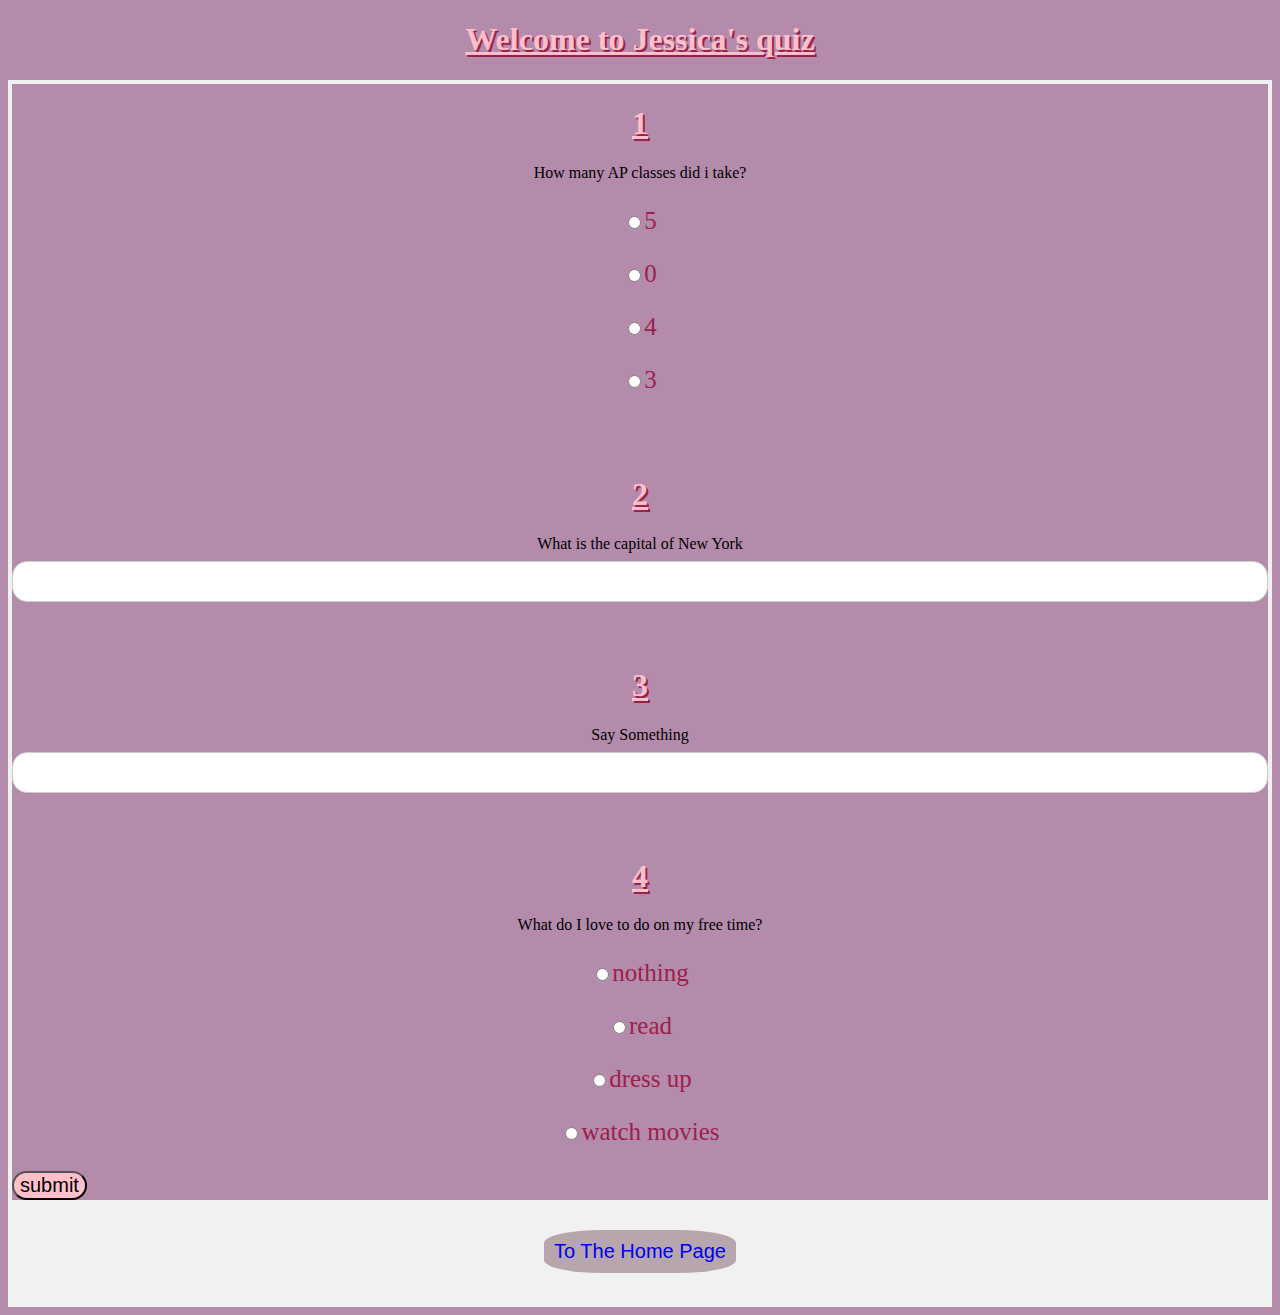
<file: quiz.html>
<!DOCTYPE html>
<html>
  <head>
    <meta charset="utf-8">
    <meta name="viewport" content="width=device-width">
    <title>Quiz</title>
    <link href="style.css" rel="stylesheet" type="text/css" />

<link href="quiz.css" rel="stylesheet" type="text/css" />

<link href="quiz.js" rel="" type="javascript" />


  </head>
  <body>
<h1>Welcome to Jessica's quiz</h1>
<div class="row">


<form id="quiz" name="quiz">
	
	<div id="q1">

	<h1>1</h1>

  <label for="1">How many AP classes did i take?</label>

  <p><input type="radio" id="question1" name="1" value="5">5</p>
  <p><input type="radio" id="question1" name="1" value="0">0</p>
	<p><input type="radio" id="question1" name="1" value="4">4</p>
	<p><input type="radio" id="question1" name="1" value="3">3</p>
	</div>
	
	<br><br>

	<div id="q2">

<h1>2</h1>

  <label for="2">What is the capital of New York</label><br>
  <input type="text" id="question2" name="2" >
</div>

	<br><br>
	<div id="q3">

<h1>3</h1>
	<label for "3">Say Something</label><br>
	 <input type="text" id="question3" name="3" >

	</div>

<br><br>

<div id="q4">
<h1>4</h1>

  <label for="4">What do I love to do on my free time?</label>

  <p><input type="radio" id="question4" value="1">nothing</p>
  <p><input type="radio" id="question4" value="2">read</p>
	<p><input type="radio" id="question4" 
	value="3">dress up</p>
	<p><input type="radio" id="question4" 
	value="4">watch movies</p>

</div>


<div>
	<input class="submit" type="button" name="" value="submit" onclick="check()">
</div>

<div class="container">

    <button type="button" class="backbutton"><a class="backbutton" href="index.html">To The Home Page </a></button>
  </div>


</form>


</div>


</div>
</div>



    <script src="quiz.js">

		</script>

	
  </body>
</html>
</file>
<file: style.css>
h1{
color:#a8adb4;
text-decoration: underline;
text-shadow: 2px 2px rgb(156, 33, 74);
}

h3{
color:rgb(156, 33, 74);
font-size:15px;
font-family: 'Poiret One', cursive;
}

h4{
color:rgb(156, 33, 74);
font-size:25px;
font-family: 'Sacramento', cursive;
}

.intro{
	background-color: rgb(236, 222, 225);
	font-size: 20px;
}

.short{
	font-family: 'Sacramento', cursive;
}


/* p{
color:rgb(156, 33, 74);
font-size:25px;
font-family: 'Raleway Dots', cursive;
} */


#navbar1{
color: rgb(156, 33, 74);
}

.jess{
	font-size:30px;
	border-radius:50%;
	width:250px;
	height:250px;
	object-fit:cover;
	margin-bottom:50px;
	position: relative;
  animation: mymove 10s infinite;
}

.jess:hover{
	transform: rotateY(180deg);
}

@keyframes mymove {
  from {left: -200px;}
  to {left: 200px;}
}

html body{
  text-align:center;
}

.what{
	text-decoration: underline;
	font-size:25px;
	color:rgb(156, 33, 74);
	font-family: 'Poiret One', cursive;
}


p{
  font-size:25px;
	color:rgb(156, 33, 74);
	font-family: 'Poiret One', cursive;
}

.email{
  border:0;
  padding:20px;
	margin:20px;
  font-size:20px;
  background-color: #b7a6ad;
  color:whitesmoke;
}


.socialmedialinks{
color:rgb(156, 33, 74);
font-size:15px;
font-family: 'Poiret One', cursive;
}

.socialmedialinks:hover{
background-color: rgb(184, 124, 132);
}


#date{
	background-color: rgb(184, 124, 132);
	margin: 20px;
	font-size: 14px;
	font-style: oblique;
}

#text{
color:white;
}

#cookies{
	font-family: 'Sacramento', cursive;
}

.inline-block {
    display: inline-block;
    }

.subjects{
	font-family: 'Poiret One', cursive;
	font-size: 25px;
}

.shopping{
	color: white;
}

#popup{
	visibility: hidden;
	position: absolute;
	top:40%;
	left:40%;
 	background-color: lightblue;
 	width:300px;
 	height:200px;
}

#overlay{
	visibility: hidden;
	position: absolute;
	top:0%;
	background-color: rgba(0,0,0, .25);
 	width:100%;
 	height:100%;
}

#close:hover{
	width:100%;
	height:100%;
	background-color: #d3c9ce;
}


/* Style the form element with a border around it */
form {
  border: 4px solid #f1f1f1;
}

/* Add some padding and a grey background color to containers */
.container {
  padding: 20px;
  background-color: #f1f1f1;
}

/* Style the input elements and the submit button */
input[type=text], input[type=submit] {
  width: 100%;
  padding: 12px;
  margin: 8px 0;
  display: inline-block;
  border: 1px solid #ccc;
  box-sizing: border-box;
}

/* Add margins to the checkbox */
input[type=checkbox] {
  margin-top: 16px;
}

/* Style the subscribe button */
input[type=submit] {
  background-color: #b7a6ad;
  color: white;
  border: none;
}

input[type=submit]:hover {
  opacity: 0.8;
}

input [type=text]{
background-color: #b7a6ad;
color:rgb(156, 33, 74);
border:2em;
}

/* Submit Button */

button[type=button] {
  background-color: #b7a6ad;
  color:rgb(156, 33, 74);
  border:1px;
  padding:10px;
  margin:10px;
  font-size:20px;
		border-radius:30%;
}

button[type=button]:hover {
  opacity: 0.8;
}


/* End of Submit Button */


footer{
background-color:#d3c9ce; 
}

.footersocialmedialinks:hover{
	text-decoration: none;
	color:rgb(156, 33, 74); 
}

.footersocialmedialinks{
	color:rgb(156, 33, 74);
  font-size:25px;
font-family: 'Poiret One', cursive;
}


@media screen and (max-width: 800px) {
  .leftcolumn, .rightcolumn {   
    width: 100%;
    padding: 0;
  }
}

@media screen and (max-width: 400px) {
  .topnav a {
    float: none;
    width: 100%;
  }
}
</file>
<file: quiz.css>
.submit{
	display: flex;
	background-color: pink;
	border-radius: 15px;
	font-size:20px;
	float:center;
}

body{
	background-color: rgb(180, 139, 170);
}

h1{
	color:pink;

}

#question3{
	border-radius:15px;
}

#question2{
	border-radius:15px;
}

.backbutton{
text-decoration:none;

}

#q1{
	border:10px;
}
</file>
